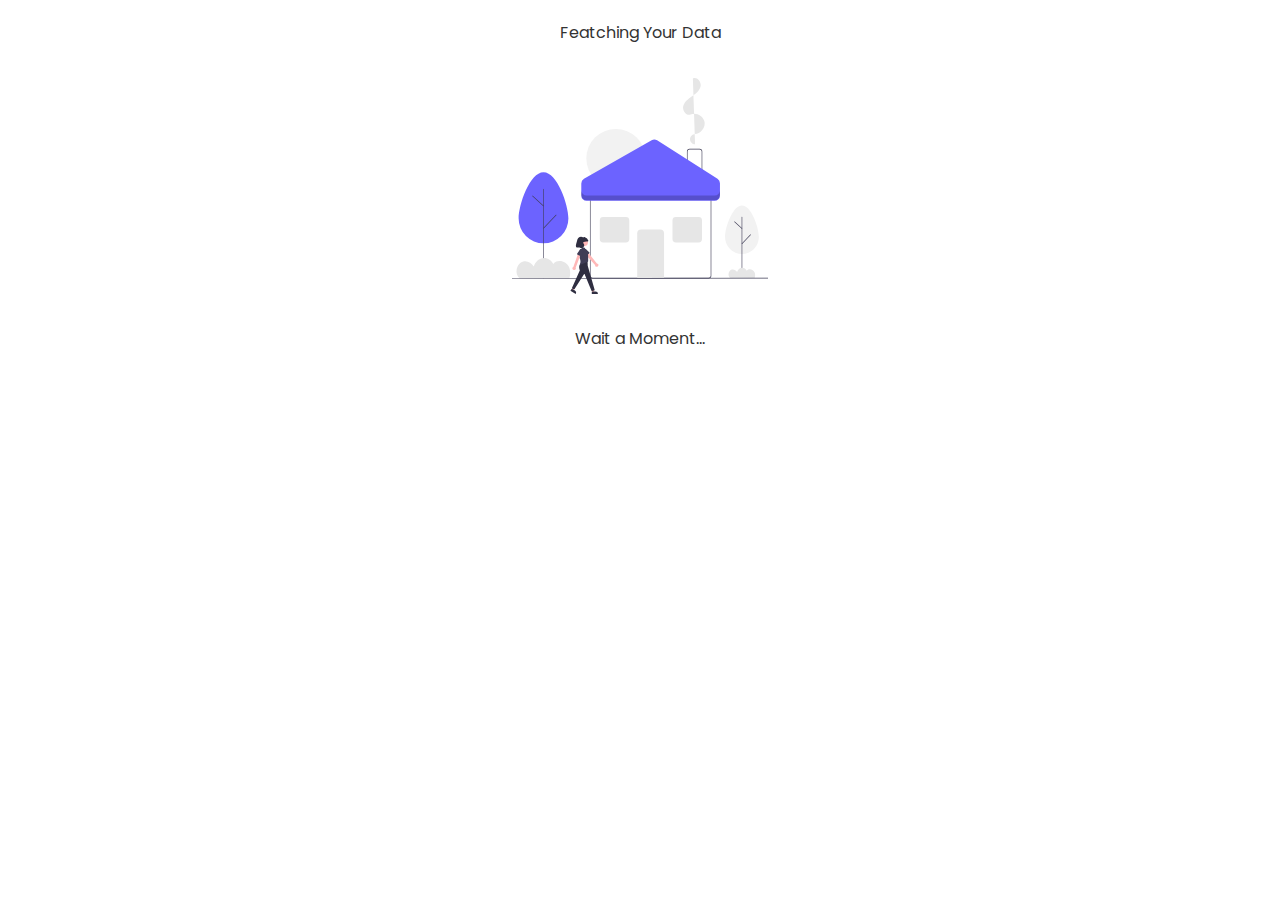
<file: index.html>
<!DOCTYPE html>
<html lang="en">
  <head>
    <meta charset="UTF-8" />
    <meta name="viewport" content="width=device-width, initial-scale=1.0" />
    <title>Weather Forecast App</title>
    <link rel="stylesheet" href="./assets/css/styles.css" />
  </head>

  <body>
    <header>
      <!--  <h1>Weather Forecast App</h1> -->
    </header>
    <main class="flex-col">
      <div id="loading-spinner"></div>
      <div id="weather-header">Featching Your Data</div>
      <div class="flex">
        <img
          class="weather-img"
          src="./assets/img/undraw_sweet_home_dkhr.svg"
          alt="home"
        />
      </div>
      <div id="weather-info">Wait a Moment...</div>
    </main>
    <footer>
      <!--  <p> Made with By Nexos Creator </p>  -->
    </footer>
    <script src="./js/main.js"></script>
  </body>
</html>
</file>
<file: assets/css/styles.css>
/* Popins Font */
@import url("https://fonts.googleapis.com/css2?family=Poppins&display=swap");

/* Montserrat Font */
@import url("https://fonts.googleapis.com/css2?family=Montserrat&display=swap");

:root {
  --primary: #ffffff;
  --secondary: #ebebf5;
  --background: #f2f9ff;
  --text: #333;
  --drk: #00374b;
  --alt: #a9dff9;

  --solid: #48319d;
  --lenearA: #3658b1;
  --lenearB: #c159ec;

  --breakpoint-sm: 576px;
  --breakpoint-md: 768px;
  --breakpoint-lg: 992px;
  --breakpoint-xl: 1200px;
}

body {
  font-family: "Poppins", sans-serif;
  font-size: 16px;
  color: var(--text);
  line-height: 1.6;
  margin: 0;
  padding: 0;
  height: 100vh;
  background-image: var(--background);
}

h1,
h2,
h3 {
  font-family: "Montserrat", sans-serif;
  font-weight: bold;
  margin: 0;
}

p {
  font-size: 14px;
  margin: 0;
}

main {
  max-width: 600px;
  height: auto;
  margin: 0 auto;
  padding: 20px;
}

#weather-header {
  display: flex;
  flex-direction: column;
  text-align: center;
}

#weather-header h2 {
  font-size: 32px;
}

#weather-header span {
  font-size: 48px;
  font-weight: bold;
}

#weather-header p {
  font-size: 16px;
}

.weather-img {
  width: 256px;
  height: auto;
  margin: 0 auto;
}

#weather-info {
  display: flex;
  flex-direction: column;
  gap: 8px;
}

.card {
  display: flex;
  flex-direction: column;
  gap: 8px;
  border: 1px solid var(--secondary);
  border-radius: 8px;
  padding: 8px;
  background-color: rgba(255, 255, 255, 0.5);
  backdrop-filter: blur(8px);
  text-align: center;
}

.flex {
  display: flex;
  justify-content: space-between;
  align-items: center;
  text-align: center;
  gap: 8px;
}

.flex-col {
  display: flex;
  flex-direction: column;
  justify-content: space-between;
  align-items: center;
  gap: 32px;
}

.card-info {
  border: 1px solid var(--drk);
  border-radius: 4px;
  padding: 2px 4px;
  background-color: rgba(255, 255, 255, 0.01);
  backdrop-filter: blur(4px);
  box-shadow: 0 2px 5px rgba(0, 0, 0, 0.1);
  text-align: center;
}

.card-basic {
  border: none;
  padding: 4px;
  background: transparent;
}

.card-title {
  font-size: 18px;
  font-weight: bold;
  margin: 0;
}

.card-info .card-icon {
  width: 64px;
  height: 64px;
}

.card-basic .card-icon {
  width: 48px;
  height: 48px;
}

.card-description {
  font-size: 14px;
  margin: 0;
}

#loading-spinner {
  display: none;
  width: 48px;
  height: 48px;
  margin: 20px auto;
  border: 3px solid var(--secondary);
  border-top: 3px solid var(--solid);
  border-radius: 50%;
  animation: spin 1s linear infinite;
}

@keyframes spin {
  0% {
    transform: rotate(0deg);
  }

  100% {
    transform: rotate(360deg);
  }
}

/* Styles for mobile devices */
@media only screen and (max-width: 600px) {
}

/* Styles for tablets */
@media only screen and (min-width: 601px) and (max-width: 1024px) {
  /* Add styles for tablet layout */
}

/* Styles for desktops */
@media only screen and (min-width: 1025px) {
  /* Add styles for desktop layout */
}
</file>
